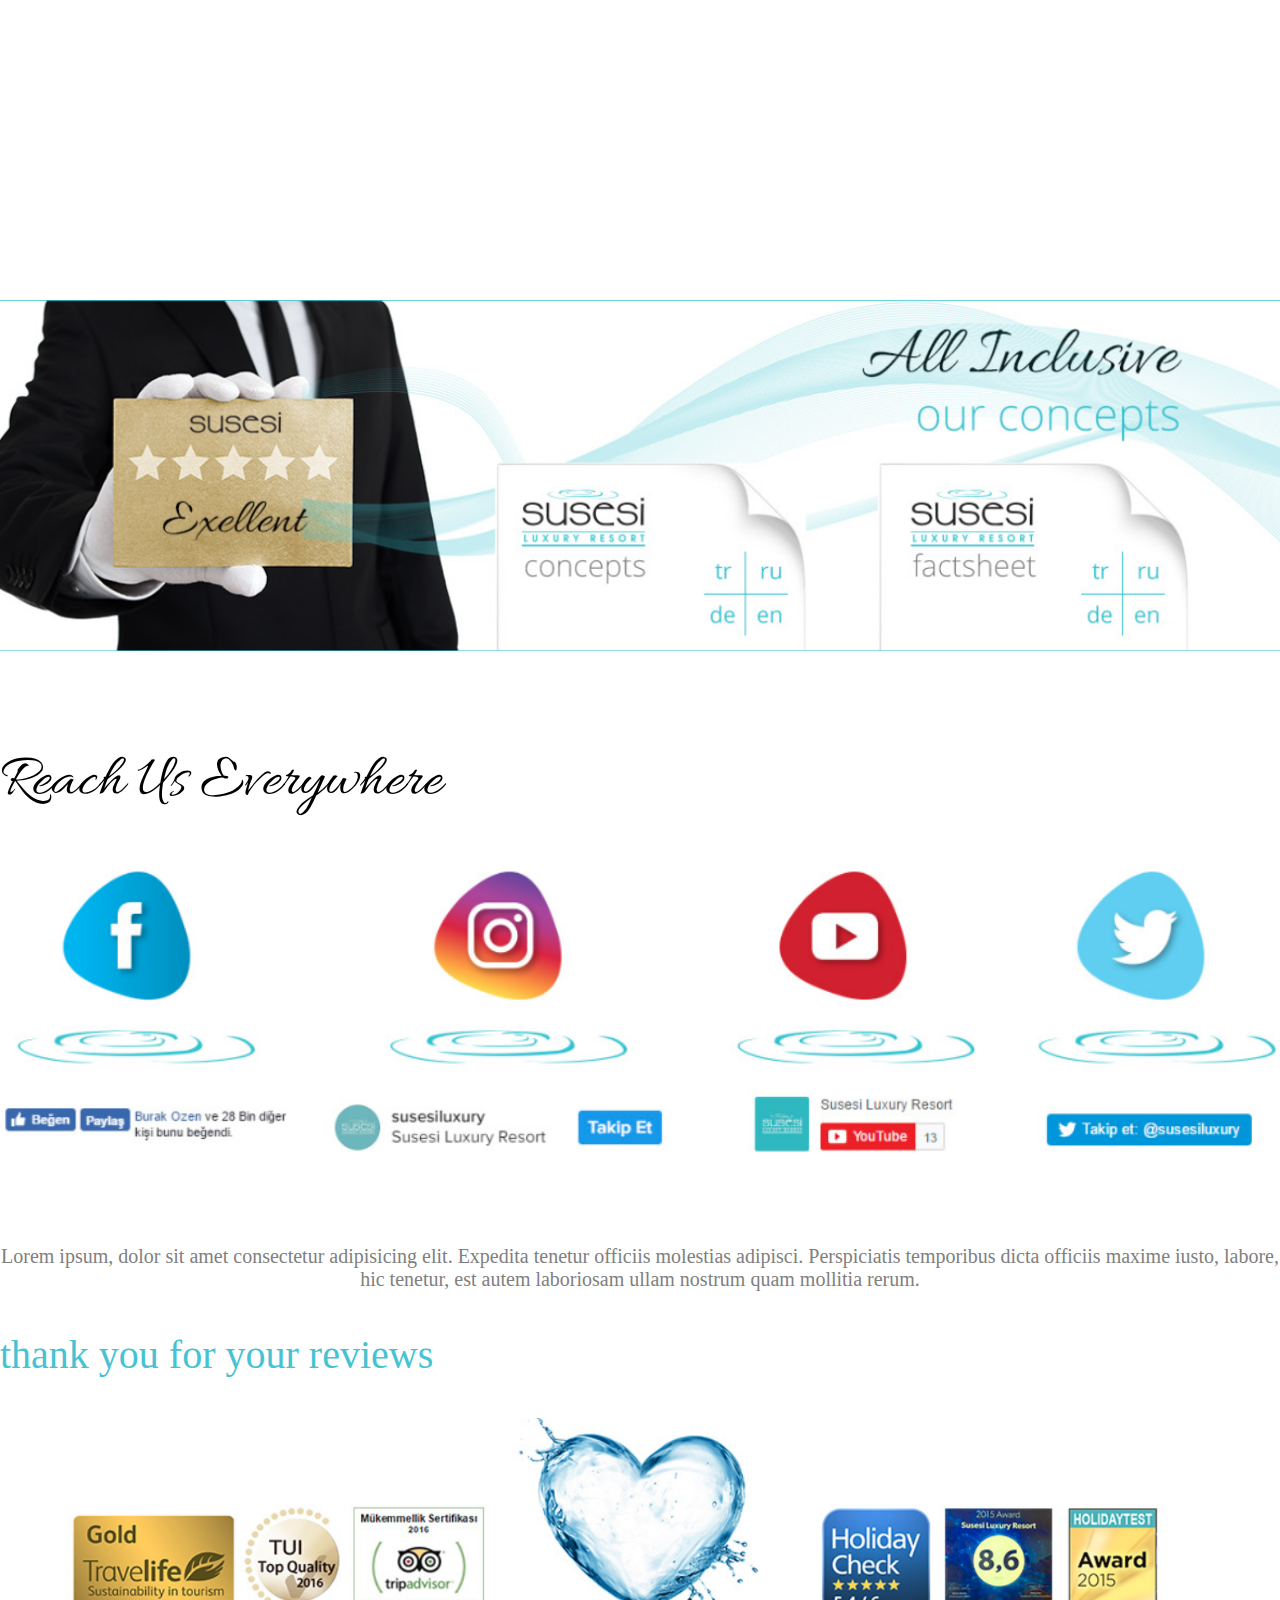
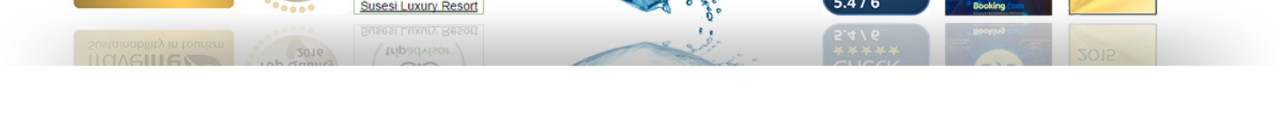
<file: index.html>
<!DOCTYPE html>
<html lang="en">
  <head>
    <meta charset="UTF-8" />
    <meta http-equiv="X-UA-Compatible" content="IE=edge" />
    <meta name="viewport" content="width=device-width, initial-scale=1.0" />
    <!-- Style -->
    <link rel="stylesheet" href="css/style.css" />

    <!-- Font Awesome-->
    <link
      rel="stylesheet"
      href="https://cdnjs.cloudflare.com/ajax/libs/font-awesome/6.2.0/css/all.min.css"
      integrity="sha512-xh6O/CkQoPOWDdYTDqeRdPCVd1SpvCA9XXcUnZS2FmJNp1coAFzvtCN9BmamE+4aHK8yyUHUSCcJHgXloTyT2A=="
      crossorigin="anonymous"
      referrerpolicy="no-referrer"
    />

    <!-- Google Font-->
    <link rel="preconnect" href="https://fonts.googleapis.com" />
    <link rel="preconnect" href="https://fonts.gstatic.com" crossorigin />
    <link
      href="https://fonts.googleapis.com/css2?family=Allura&display=swap"
      rel="stylesheet"
    />

    <!-- BS Style -->
    <link
      href="https://cdn.jsdelivr.net/npm/bootstrap@5.2.2/dist/css/bootstrap.min.css"
      rel="stylesheet"
      integrity="sha384-Zenh87qX5JnK2Jl0vWa8Ck2rdkQ2Bzep5IDxbcnCeuOxjzrPF/et3URy9Bv1WTRi"
      crossorigin="anonymous"
    />

    <!--  Include The Html Page-->
    <script src="http://www.w3schools.com/lib/w3data.js"></script>

    <title>Susesi</title>
  </head>
  <body>
    <!-- Navbar -->
    <section id="nav-bar" w3-include-html="pages/navbar.html"></section>

    <!-- Mini Navbar-->
    <section
      id="mini-navbar"
      w3-include-html="pages/mini_navbar.html"
    ></section>

    <!-- Slider Section-->
    <div
      id="carouselExampleIndicators"
      class="carousel slide"
      data-bs-ride="carousel"
      w3-include-html="pages/slider.html"
    ></div>

    <!-- OUR-ROOMS  -->
    <section id="our-rooms" w3-include-html="pages/our_rooms.html"></section>

    <!-- Main Building-->
    <section
      id="main-building"
      w3-include-html="pages/main_building.html"
    ></section>

    <!-- Terrace Houses -->
    <section
      id="terrace-houses"
      w3-include-html="pages/terrace_houses.html"
    ></section>

    <!-- HQ Luxury -->
    <section id="hq-luxury" w3-include-html="pages/hq_luxury.html"></section>

    <!-- All Inclusive IMG -->
    <section id="all-inclusive">
      <div class="row text-center">
        <div class="col-md-12">
          <img src="images/all_inclusive.png" />
        </div>
      </div>
    </section>

    <!-- Social Media-->
    <section id="social-media">
      <div class="container text-center">
        <h1 class="title text-center">Reach Us Everywhere</h1>
        <div class="col-md-12 my-5">
          <img src="images/social-media.png" />
        </div>
      </div>
    </section>

    <!-- Comment -->
    <section id="comment">
      <div class="container">
        <p class="comment">
          Lorem ipsum, dolor sit amet consectetur adipisicing elit. Expedita
          tenetur officiis molestias adipisci. Perspiciatis temporibus dicta
          officiis maxime iusto, labore, hic tenetur, est autem laboriosam ullam
          nostrum quam mollitia rerum.
        </p>
        <p class="mini-title text-center">thank you for your reviews</p>
        <img src="images/thankyou.png" />
      </div>
    </section>

    <!-- Footer -->
    <section id="footer" w3-include-html="pages/footer.html"></section>

    <!-- BS JavaScript -->
    <script
      src="https://cdn.jsdelivr.net/npm/bootstrap@5.2.2/dist/js/bootstrap.bundle.min.js"
      integrity="sha384-OERcA2EqjJCMA+/3y+gxIOqMEjwtxJY7qPCqsdltbNJuaOe923+mo//f6V8Qbsw3"
      crossorigin="anonymous"
    ></script>

    <script>
      w3IncludeHTML();
    </script>
  </body>
</html>
</file>
<file: css/style.css>
body {
  margin-left: 0px;
  margin-top: 0px;
  margin-right: 0px;
  margin-bottom: 0px;
}

img {
  width: 100%;
  height: auto;
}

.title {
  font-weight: 400;
  font-size: 60px;
  font-family: "Allura", cursive;
}

.mini-title {
  font-size: 40px;
  font-weight: 300;
  color: #45c3d2;
}

/********************* Navbar **********************/
#nav-bar {
  position: sticky;
  top: 0;
  z-index: 10;
  background-color: #fff;
}

.navbar-brand img {
  padding-left: 10vh;
}

.navbar-nav li {
  padding-left: 25px;
  padding-right: 25px;
}

.navbar-nav li a {
  color: rgb(82, 82, 82) !important;
  float: right;
  text-align: left;
}

/**** Mini Navbar ****/

#mini-navbar {
  background-image: linear-gradient(135deg, #38a7b3 55%, #2132ba);
}

#mini-navbar .navbar {
  padding: 0 !important;
}

#mini-navbar li a {
  color: #fff !important;
  float: right;
  text-align: left;
  font-size: 14px;
}

#mini-navbar .reservation {
  font-size: 18px;
}

/************************ Our Rooms ***********************/

#our-rooms,
#main-building,
#terrace-houses,
#social-media {
  background: #fff;
  padding-bottom: 50px;
  padding-top: 50px;
}

.our-room-detail {
  color: #c1c1c1;
}

/****************** Main Building *******************/

.room-name {
  font-size: 20px;
  color: grey;
}

.room-detail {
  font-size: 14px;
  color: grey;
  text-align: center;
}

/****************** HQ Luxury **********************/

.hq-luxury {
  width: 250px;
  height: 50px;
  margin-bottom: 10px;
}

/****************** Reach us EveryWhere ***************/

.comment {
  text-align: center;
  color: grey;
  font-size: 20px;
}

/******************** Footer ************************/

#footer {
  color: grey;
  background: #fff;
  padding-bottom: 30px;
  padding-top: 30px;
}

.footer-box img {
  width: 250px;
  margin-bottom: 20px;
}

.footer-box .form-control {
  border: 1px solid #45c3d2;
  border-radius: 10px;
}

.input-title {
  padding-left: 18vh;
}

.search {
  position: relative;
  box-shadow: 0 0 40px rgba(51, 51, 51, 0.102);
}

.search input {
  height: 40px;
  border: 2px solid #45c3d2;
}

.search input:focus {
  box-shadow: none;
  border: 2px solid #45c3d2;
}

.search input::placeholder {
  color: #c5c5c5;
  font-style: italic;
  font-size: 15px;
}

.search button {
  position: absolute;
  top: 0;
  right: 0;
  height: 40px;
  width: 50px;
  background-color: #45c3d2;
  border-radius: 10px;
  border: 1px solid #45c3d2;
}

.search i {
  color: #fff;
}
</file>
